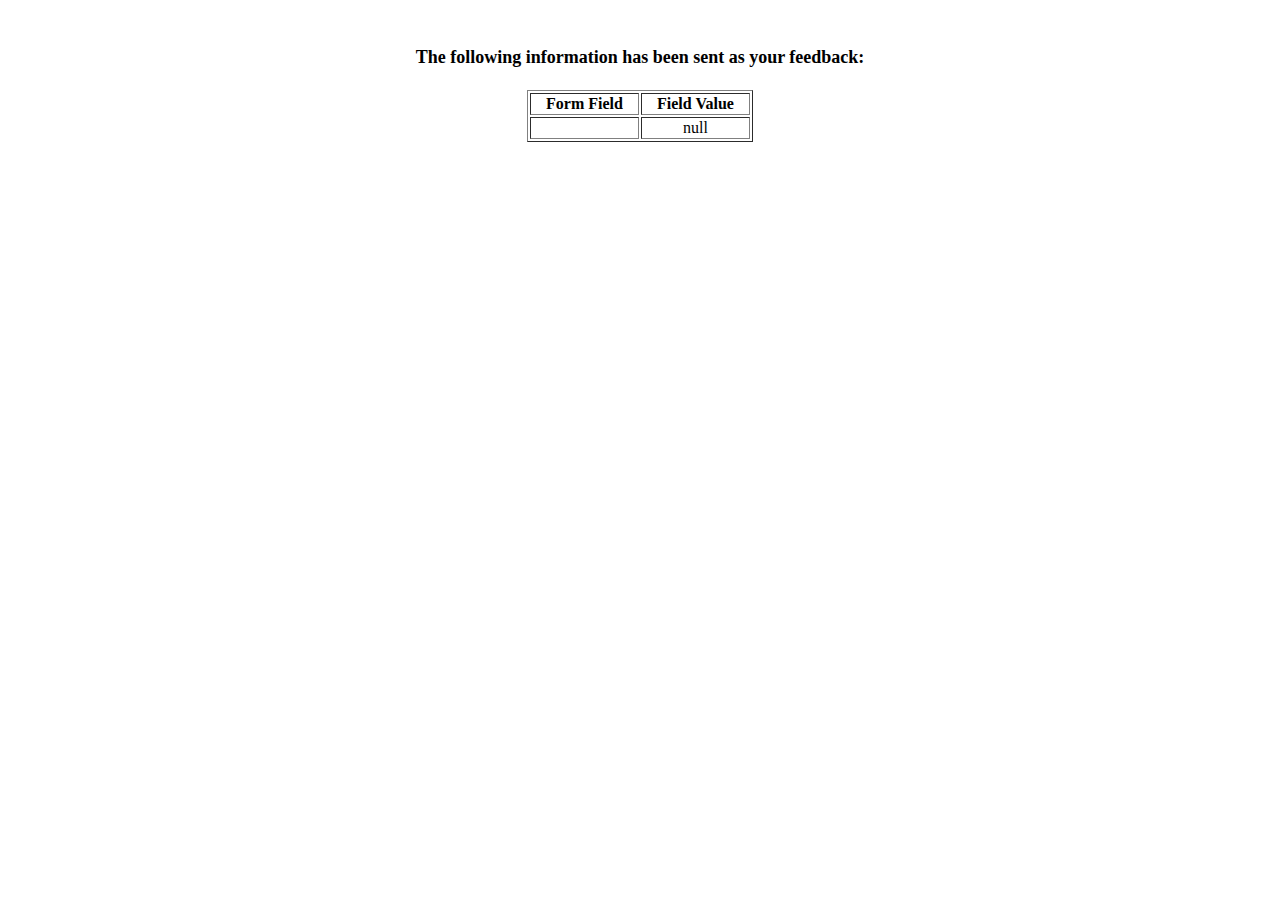
<file: show_data.html>
<html>
    <head>
        <title>Feedback Sent</title>
    </head>
    <body>
        <p align=center>&nbsp;</p>
        <h1 align=center><font size="+1">The following information has been sent as your
            feedback:</font></h1>
        <table border="1" align=center width="226">
            <tr>
                <th align="center">Form Field</th>
                <th align="center">Field Value</th>
            </tr>
            <script language="javascript">
                var args = location.search.substr(1).split('&');
                for (var i = 0; i < args.length; ++i) {
                var parts = args[i].split('=');
                if (parts != null) {
                var field = parts[0];
                var value = parts[1];
                if (value == null) {
                value = "null"
                }
                else {
                    value = '"' + unescape(value.replace(/\+/g, ' ')) + '"';
                }
            document.writeln('<tr><td align="center">' + field + '</td>');
            document.writeln('<td align="center">' + value + '</td></tr>');
            }
            }       
            </script>
            <noscript>
                <tr>                
                    <td>
                        <p>You need to turn on Javascript in your browser.</p>
                        <p>In Microsoft Internet Explorer 4 or greater:</p>
                        <ul>
                            <li>From the "Tools" menu (in IE 4, it's the "View" menu), select "Internet Options".</li>
                            <li>Click on the "Security" tab.</li>
                            <li>Click on the "Custom Level" button. (In IE 4, select "Custom"
                                and then click on "Settings...".)</li>
                            <li>Under "Active scripting" make sure "Enable" is selected.</li>
                        </ul>
                        <p>In Netscape version 4 or greater:</p>
                        <ul>
                            <li>From the <b>Edit</b> menu, select <b>Preferences</b>.</li>
                            <li>In the <b>Category</b> list on the left, click on the word "Advanced".</li>
                            <li>In the panel on the right, make sure "Enable JavaScript" is checked.</li>
                            <li>Click the <b>OK</b> button.</li>
                        </ul>

                    </td>
                </tr>
            </noscript>

        </table>
    </body>
</html>
</file>
